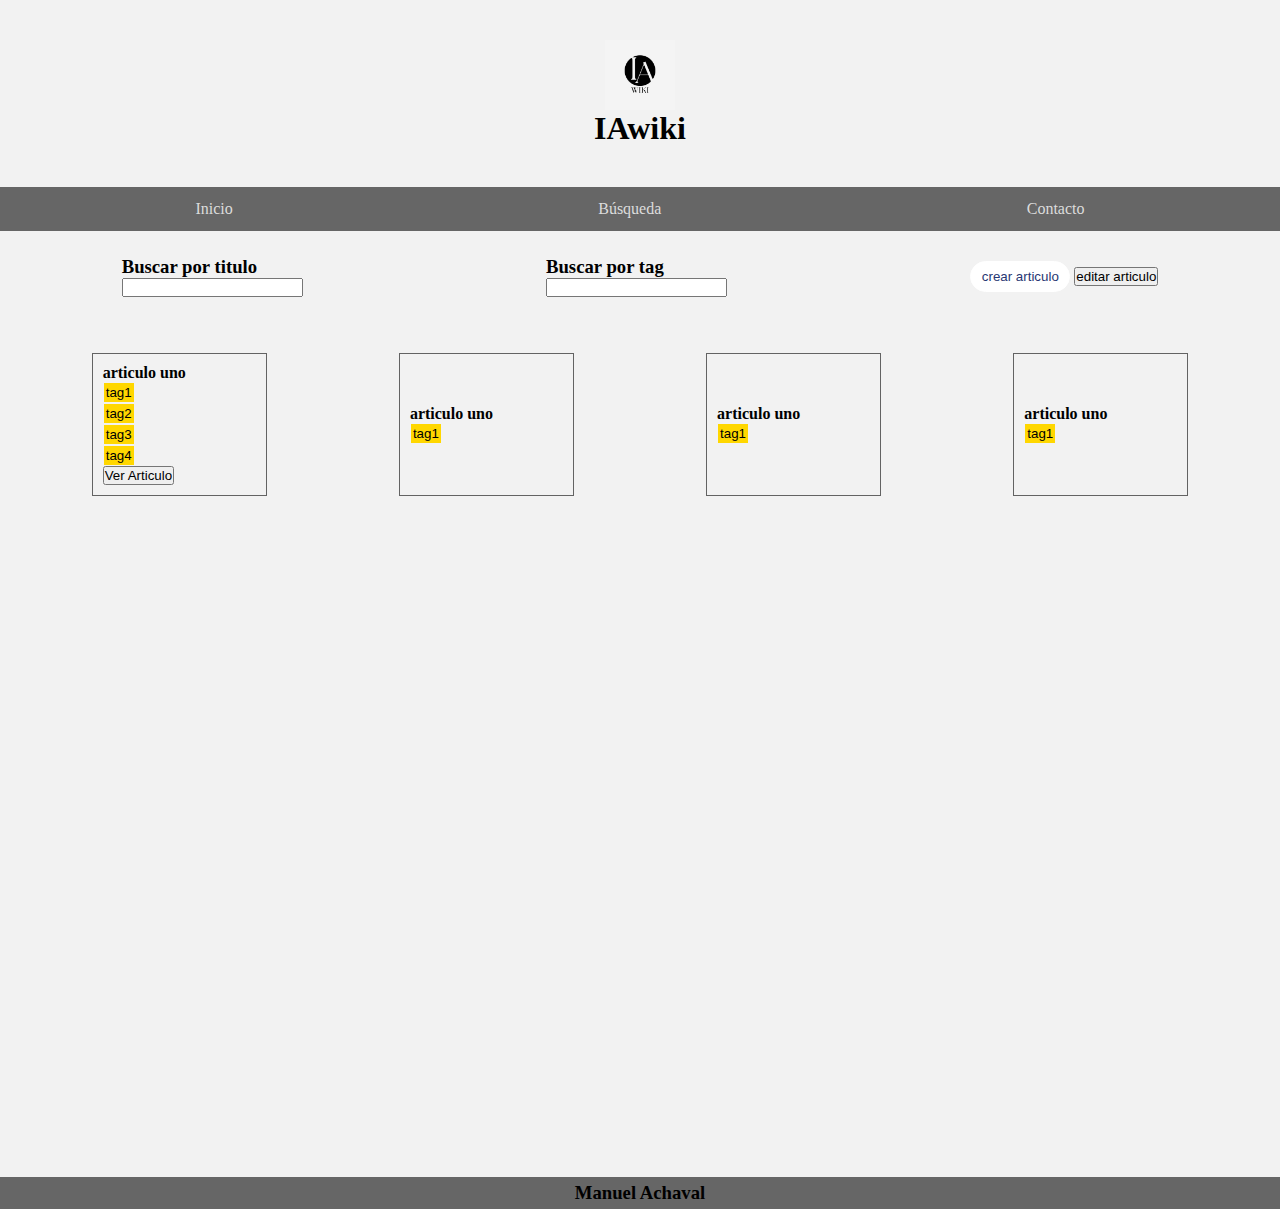
<file: index.html>
<!DOCTYPE html>
<html lang="en">

<head>
    <meta charset="UTF-8">
    <meta http-equiv="X-UA-Compatible" content="IE=edge">
    <meta name="viewport" content="width=device-width, initial-scale=1.0">
    <link rel="stylesheet" href="main.css">
    <title>IAwiki</title>
</head>

<body>
    <header id="inicio">
        <img  class="logo" src="./multimedia/403906fc-fe91-45c0-ab98-6f7312c72569.jpg" alt="">
        <h1>IAwiki</h1>
    </header>

    <nav class="navbar">
        <ul>
            <li><a href="#inicio">Inicio</a></li>
            <li><a href="#busqueda">Búsqueda</a></li>
            <li><a href="#contact">Contacto</a></li>
        </ul>

    </nav>
    <main>
        <div>
            <div class="contenedor2">
                <div class="miniCont" id="busqueda">
                    <h3>Buscar por titulo</h3>
                    <input type="search" name="porTitulo" id="porTitulo">
                </div>
                <div class="miniCont">
                    <h3>Buscar por tag</h3>
                    <input type="search" name="porTag" id="porTag">
                </div>
                <div class="miniCont">
                    <button id="crearArt" class="cta">crear articulo</button>
                    <button id="modArt">editar articulo</button>
                </div>
            </div>

        </div>

        <div class="contenedor1">
            <div class="uncont">
                <h4>articulo uno</h4>
                <button class="tag">tag1</button>
                <button class="tag">tag2</button>
                <button class="tag">tag3</button>
                <button class="tag">tag4</button>
                <button>Ver Articulo</button>
            </div>
            <div class="uncont">
                <h4>articulo uno</h4>
                <button class="tag">tag1</button>
            </div>
            <div class="uncont">
                <h4>articulo uno</h4>
                <button class="tag">tag1</button>
            </div>
            <div class="uncont">
                <h4>articulo uno</h4>
                <button class="tag">tag1</button>
            </div>
        </div>
    </main>
    <section>
        <div class="modal-container">
            <div class="modal modal-close">
                <p class="close">X</p>
                <img src="./multimedia/ilustracion.svg" alt="">
                <div class="modal-texto">
                    <h2>en desarrollo</h2>
                    <p>Lorem ipsum dolor sit amet consectetur adipisicing elit. Vitae, porro?</p>
                </div>
            </div>
        </div>
    </section>
    <script src="main.js"></script>
    <footer id="contacto">
        <h3>Manuel Achaval</h3>
    </footer>
    <script src="main.js"></script>
</body>

</html>
</file>
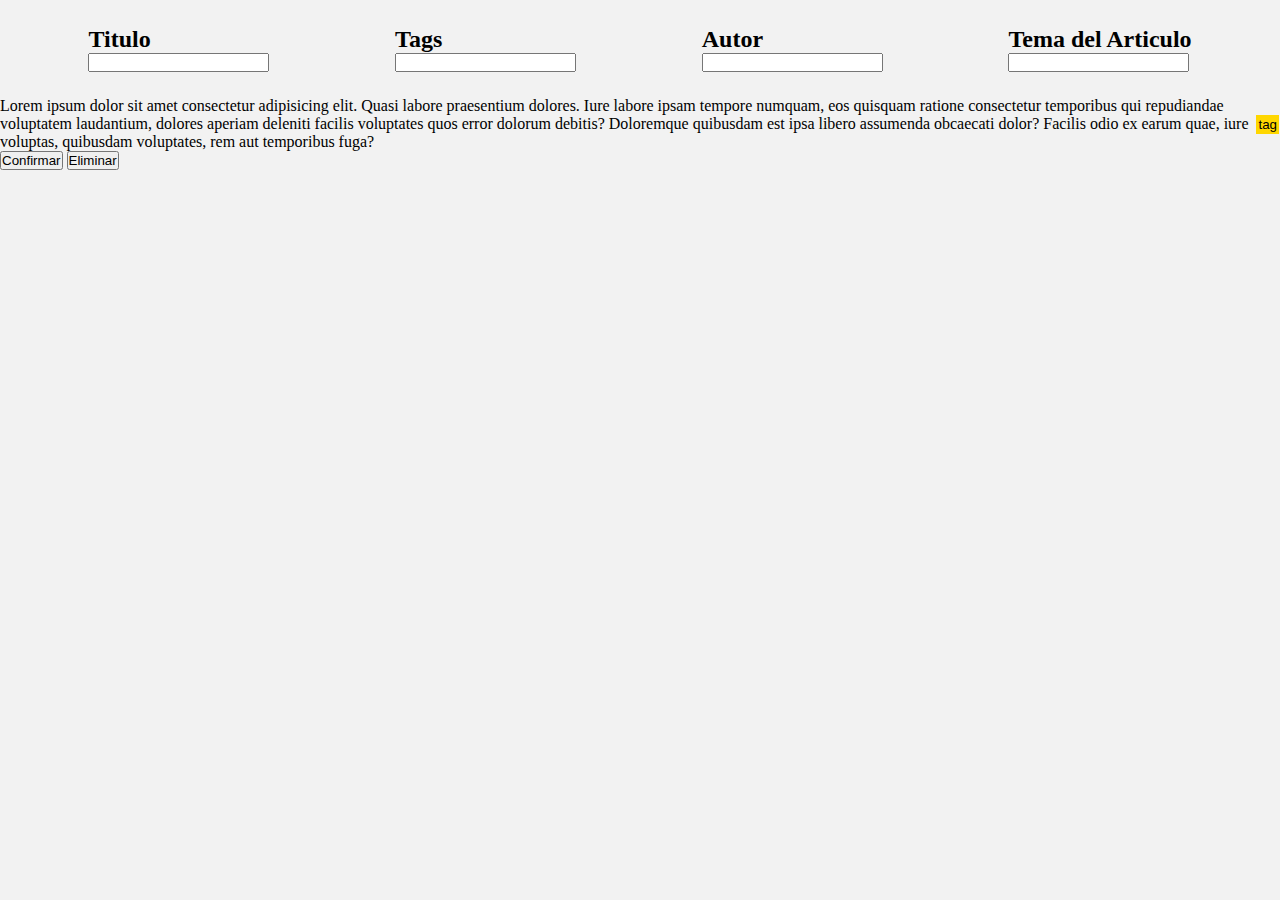
<file: creaArt.html>
<!DOCTYPE html>
<html lang="en">

<head>
    <meta charset="UTF-8">
    <meta http-equiv="X-UA-Compatible" content="IE=edge">
    <meta name="viewport" content="width=device-width, initial-scale=1.0">
    <link rel="stylesheet" href="main.css">
    <title>Crea un articulo</title>
</head>

<body>
    <div class="contenedor1">
        <div>
            <h2>Titulo</h2>
            <input type="text" id="titArt">
        </div>
        <div>
            <h2>Tags</h2>
            <input type="text" id="tags">
        </div>
        <div>
            <h2>Autor</h2>
            <input type="text" id="autor">
        </div>
        <div>
            <h2>Tema del Articulo</h2>
            <input type="text" id="theme">
        </div>
    </div>

    <div class="contenedor2">
        <div id="cuadro de texto">
            <p>Lorem ipsum dolor sit amet consectetur adipisicing elit. Quasi labore praesentium dolores. Iure labore
                ipsam
                tempore numquam, eos quisquam ratione consectetur temporibus qui repudiandae voluptatem laudantium,
                dolores
                aperiam deleniti facilis voluptates quos error dolorum debitis? Doloremque quibusdam est ipsa libero
                assumenda obcaecati dolor? Facilis odio ex earum quae, iure voluptas, quibusdam voluptates, rem aut
                temporibus fuga?</p>
        </div>

        <div id="contieneTag">
            <button class="tag">tag</button>
        </div>
    </div>


    <div>
        <button id="confiCrea">Confirmar </button>
        <button id="elimCrea">Eliminar</button>
    </div>

</body>

</html>
</file>
<file: main.css>
/*
colores
fondo: #F2F2F2
fondo oscuro: #666666
para fondo oscuro: #dcdcdc
*/
* {
    margin: 0;
    padding: 0;
    box-sizing: border-box;
    scroll-behavior: smooth;
}

header {
    display: flex;
    flex-direction: column;
    align-items: center;
    padding: 40px;
}

body {
    background-color: #F2F2F2;
    display: flex;
    flex-direction: column;
    min-height: 100vh;
}

footer {
    background-color: #666666;
    display: flex;
    flex-direction: row;
    justify-content: center;
    margin-top: auto;
    padding: 5px;

}

a {
    text-decoration: none;
    color: #dcdcdc;
}

nav ul {
    display: flex;
    flex-direction: row;
    justify-content: space-around;
    list-style: none;
    background-color: #666666;
    padding: 1%;
}

section {
    height: 650px;
    display: flex;
    justify-content: space-evenly;
    align-items: center;
    padding: 0 40px;

}

section img {
    height: 60%;
}

section h2 {
    font-size: 50px;
    font-weight: 500;
    margin-bottom: 5px;
}

section p {
    margin-bottom: 15px;
}

/**************************clases**********************************/
.logo {
    width: 70px;
}

.cta {
    display: inline-block;
    padding: 7px 0;
    width: 100px;
    border: 1px solid #fff;
    border-radius: 50px;
    text-align: center;
    text-decoration: none;
    color: #283773;
    background-color: white;
}

.modal-container {
    opacity: 0;
    visibility: hidden;
    position: fixed;
    z-index: 1000;
    width: 100%;
    height: 100vh;
    top: 0;
    left: 0;
    background: rgba(0, 0, 0, 0.5);
    display: flex;
    justify-content: center;
    align-items: center;
}

.modal {
    width: 40%;
    height: 50%;
    background-color: #fff;
    text-align: center;
    display: flex;
    flex-direction: column;
    justify-content: space-evenly;
    position: relative;
    transition: transform 1s;
    transform: translateY(0%);
    border-radius: 10px;
}

.modal>img {
    height: 50%;
}

.modal-close {
    transform: translateY(-200%);
}

.close {
    position: absolute;
    top: 5px;
    right: 5px;
    display: inline-block;
    width: 25px;
    height: 25px;
    background: #c44a4a;
    color: #fff;
    line-height: 25px;
    cursor: pointer;
    border-radius: 50%;
}

.uncont {
    display: grid;
    align-content: center;
    border: solid 0.5px rgba(53, 53, 53, 0.758);
    min-width: 175px;
    margin: 5px;
    padding: 10px;
    justify-content: start;
    justify-items: start;

}

.tag {
    margin: 1px;
    padding: 2px;
    background-color: gold;
    border-style: unset;
}

.contenedor1 {
    display: flex;
    flex-direction: row;
    flex-wrap: wrap;
    margin: 2%;
    justify-content: space-around;
}

.contenedor2 {
    display: flex;
    flex-direction: row;
    align-items: center;
    justify-content: space-around;
}

.miniCont {
    margin: 2%;
}

.miniCont h3 {
    align-self: center;
}

/*****************media queries***********************/

@media screen and (max-width:1000px) {
    section {
        flex-direction: column-reverse;
        /* align-content: center; */
    }

    section>img {
        height: 40%;
    }

    .modal-texto {
        text-align: center;
    }

    section h2 {
        font-size: 25px;
    }

    section p {
        font-size: 15px;
    }
}

@media screen and (max-width:600px) {
    section {
        flex-direction: column-reverse;
        /* align-content: center; */
    }

    section>img {
        height: 25%;
    }

    .modal img {
        height: 30%;
    }

}
</file>
